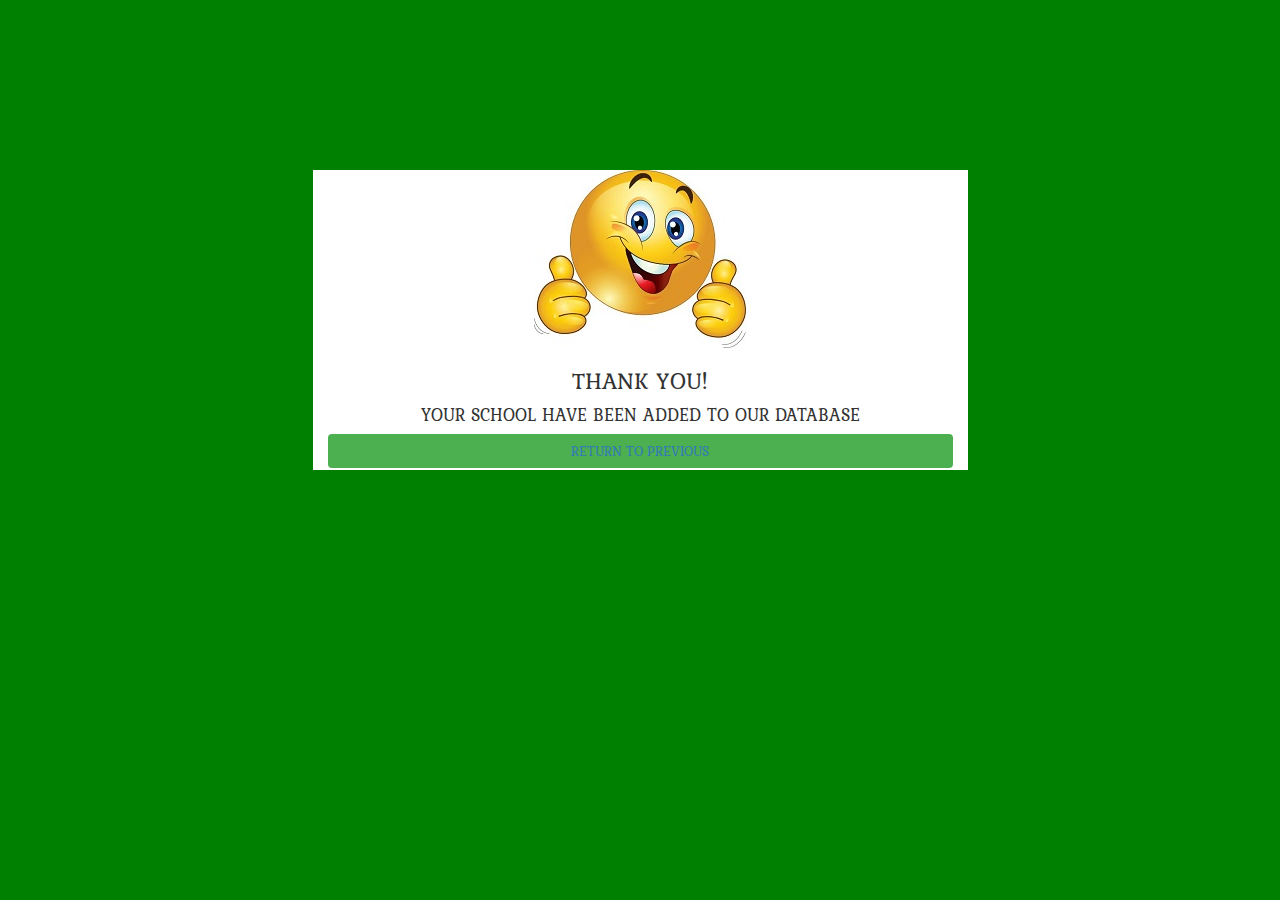
<file: app/templates/OKpage.html>
<!DOCTYPE html>
<html>
<link rel="stylesheet" href="https://maxcdn.bootstrapcdn.com/bootstrap/3.3.7/css/bootstrap.min.css" integrity="sha384-BVYiiSIFeK1dGmJRAkycuHAHRg32OmUcww7on3RYdg4Va+PmSTsz/K68vbdEjh4u" crossorigin="anonymous">
<link href="https://fonts.googleapis.com/css?family=Kurale" rel="stylesheet">
<link rel="stylesheet" href="../static/css/main.css">
<script src="https://ajax.googleapis.com/ajax/libs/jquery/3.2.1/jquery.min.js"></script>
<script type="text/javascript" src="../static/js/main.js"></script>
<title>SCHOOL REGISTRATION FORM ACCEPTANCE</title>
<body class="cool">
    <div class="row">
        <div class="col-md-12 box font"><img src="../static/images/smiley.jpg">
        <h3>THANK YOU!</h3>
        <p><h4> YOUR SCHOOL HAVE BEEN ADDED TO OUR DATABASE </h4></p>
        <p><button class="btn btn-block"><a href="./index.html">RETURN TO PREVIOUS</a></button></p>
        </div>
    </div>
</body>
</file>
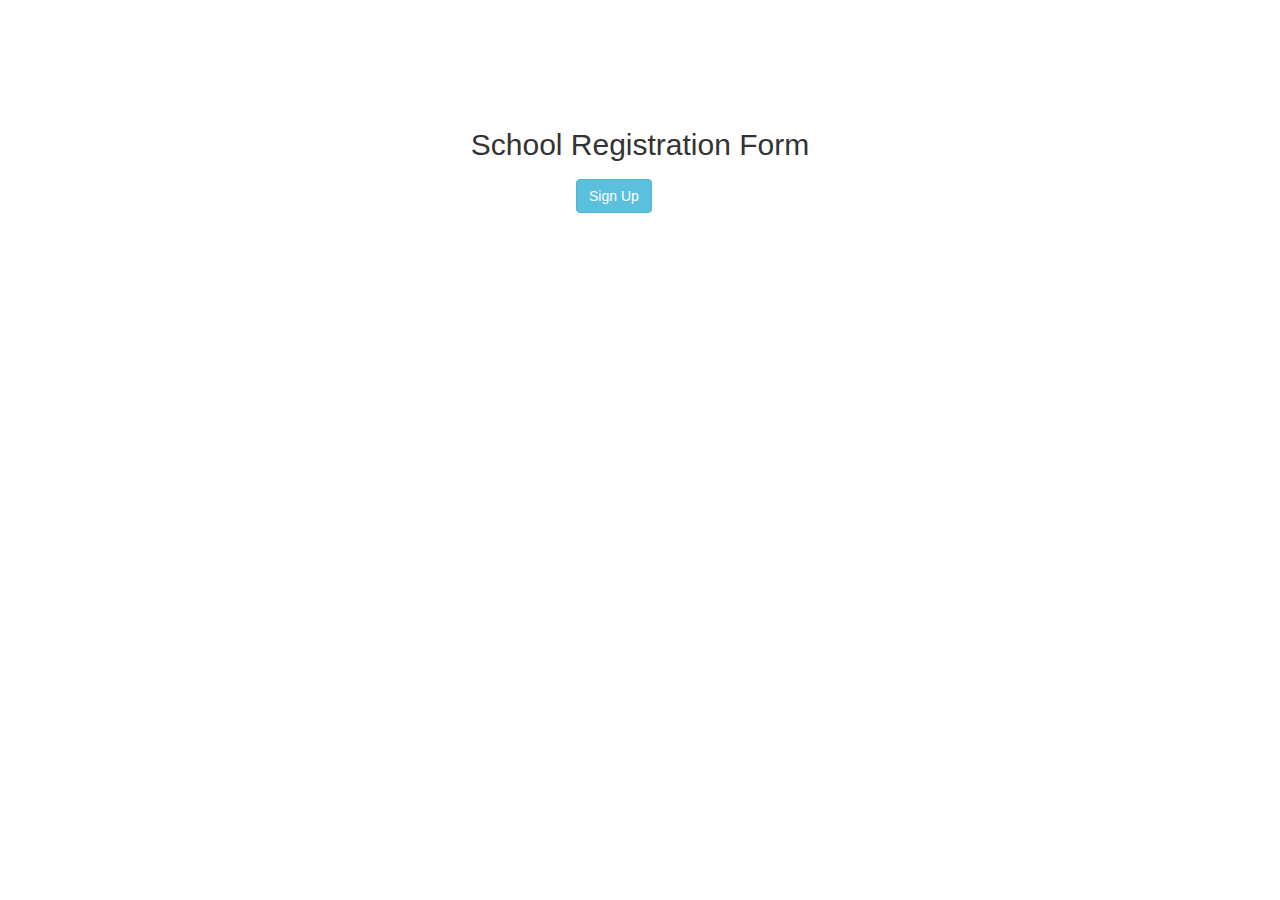
<file: app/templates/schoolreg.html>
<!DOCTYPE html>
<html>
<head>
<link rel="stylesheet" href="https://maxcdn.bootstrapcdn.com/bootstrap/3.3.7/css/bootstrap.min.css" integrity="sha384-BVYiiSIFeK1dGmJRAkycuHAHRg32OmUcww7on3RYdg4Va+PmSTsz/K68vbdEjh4u" crossorigin="anonymous">
<link rel="stylesheet" href="../static/css/schmain.css">
<script src="https://ajax.googleapis.com/ajax/libs/jquery/3.2.1/jquery.min.js"></script>
<script type="text/javascript" src="../static/js/schmain.js"></script>
<title>SCHOOL REGISTRATION FORM</title>
</head>
<body>
<div class="grid">
  <h2 class="text-center center">School Registration Form</h2>
<button class="btn btn-info" id="butt" onclick="document.getElementById('modal').style.display='block'" style="width:auto;">Sign Up</button>
</div>
<div id="modal" class="modal col-md-12">
  <span onclick="document.getElementById('modal').style.display='none'" class="close" title="Close Modal">×</span>
  <form class="modal-content animate" style="width: 100%" name="SchoolRegistration" action="./schoolregOKpage.html" onSubmit="return validate()">
    <div class="container col-md-6 col-md-offset-3">
      <label class="b"><b>Username</b></label>
      <input type="text" placeholder="Enter School Name" name="schoolname" class="form-control">

      <label class="b"><b>Email</b></label>
      <input type="text" placeholder="Enter Email address" name="email" class="form-control">

      <label><b>Password</b></label></br><h6><span class="red">* Password must contain 6 characters</br>* Password must contain Uppercase</br>* Password cannot be 'password'</span></h6></label>
      <input type="password" id="password" placeholder="Enter Password" name="psw" class="form-control">

      <label><b>Confirm Password</b></label>
      <input type="password" id="password2" placeholder="Confirm Password" name="psw-repeat" class="form-control">

      <label><b>Mobile Number</b></label>
      <input type="text" placeholder="Enter Mobile Number" name="mobilenumber" class="form-control">

      <input type="checkbox" checked="checked"> Remember me
      <p>By creating an account you agree to our <a href="#">Terms & Privacy</a>.</p>

      <div class="clearfix col-md-12">
        <div class="col-md-6">
        <button type="button" onclick="document.getElementById('modal').style.display='none'" class="btn btn-group btn-danger">Cancel</button>
        </div>
        <div class="col-md-6">
        <button type="submit" class="btn btn-group">Sign Up</button>
        </div>
      </div>
    </div>
  </form>
</div>
</body>
</html>
</file>
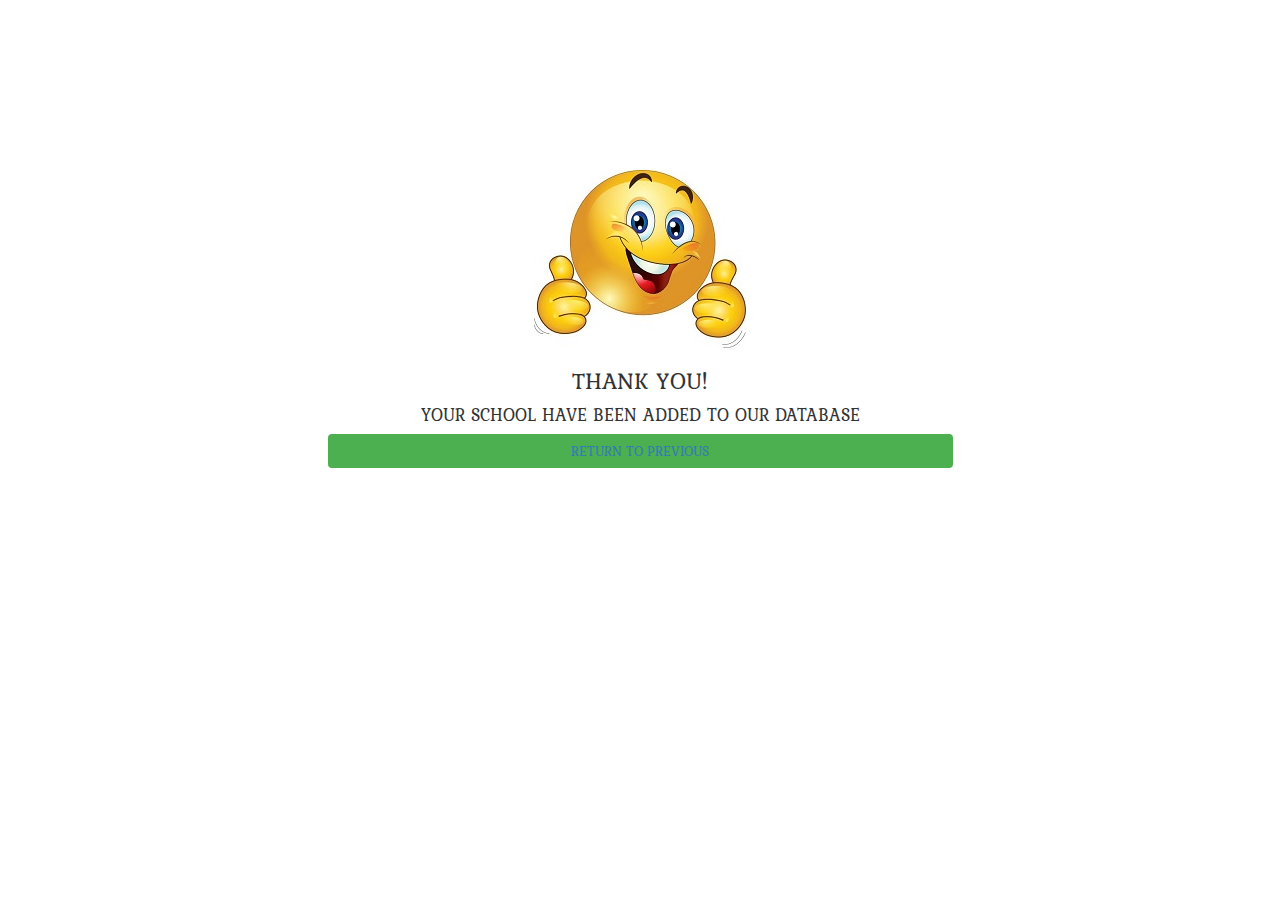
<file: app/templates/schoolregOKpage.html>
<!DOCTYPE html>
<html>
<head>
<link rel="stylesheet" href="https://maxcdn.bootstrapcdn.com/bootstrap/3.3.7/css/bootstrap.min.css" integrity="sha384-BVYiiSIFeK1dGmJRAkycuHAHRg32OmUcww7on3RYdg4Va+PmSTsz/K68vbdEjh4u" crossorigin="anonymous">
<link href="https://fonts.googleapis.com/css?family=Kurale" rel="stylesheet">
<link rel="stylesheet" href="../static/css/schmain.css">
<script src="https://ajax.googleapis.com/ajax/libs/jquery/3.2.1/jquery.min.js"></script>
<script type="text/javascript" src="../static/js/schmain.js"></script>
<title>SCHOOL REGISTRATION FORM ACCEPTANCE</title>
</head>
<body class>
    <div class="row">
        <div class="col-md-12 box font"><img src="../static/images/smiley.jpg">
        <h3>THANK YOU!</h3>
        <p><h4> YOUR SCHOOL HAVE BEEN ADDED TO OUR DATABASE </h4></p>
        <p><button class="btn btn-block"><a href="./schoolreg.html">RETURN TO PREVIOUS</a></button></p>
        </div>
    </div>
</body>
</file>
<file: app/static/css/main.css>
/* Full-width input fields */
input[type=text], input[type=password] {
    width: 100%;
    padding: 12px 20px;
    margin: 8px 0;
    display: inline-block;
    border: 1px solid #ccc;
    box-sizing: border-box;
}

/* Set a style for all buttons */
button {
    background-color: #4CAF50;
    color: white;
    padding: 14px 20px;
    margin: 8px 0;
    border: none;
    cursor: pointer;
    width: 100%;
}

/* Extra styles for the cancel button */
.cancelbtn {

}

/* Float cancel and signup buttons and add an equal width */
.signupbtn {

}

/* Add padding to container elements */
.container {
    padding: 16px;
    background-color: white;
}

/* The Modal (background) */
.modal {
    display: none; /* Hidden by default */
    position: fixed; /* Stay in place */
    z-index: 1; /* Sit on top */
    left: 0;
    top: 0;
    width: 100%; /* Full width */
    height: 100%; /* Full height */
    overflow: auto; /* Enable scroll if needed */
    background-color: rgb(0,0,0); /* Fallback color */
    background-color: rgba(0,0,0,0.4); /* Black w/ opacity */
    padding-top: 60px;
}

/* Modal Content/Box */
.modal-content {
    background-color: #fefefe;
    margin: 5% auto 15% auto; /* 5% from the top, 15% from the bottom and centered */
    border: 1px solid #888;
    width: 80%; /* Could be more or less, depending on screen size */
}

/* The Close Button (x) */
.close {
    position: absolute;
    right: 35px;
    top: 15px;
    color: #000;
    font-size: 40px;
    font-weight: bold;
}

.close:hover,
.close:focus {
    color: red;
    cursor: pointer;
}

/* Clear floats */
.clearfix::after {
    content: "";
    clear: both;
    display: table;
}

/* Change styles for cancel button and signup button on extra small screens */
@media screen and (max-width: 300px) {
    .cancelbtn, .signupbtn {
       width: 100%;
    }
}

.center {
    margin-top: 10%;
}

body {
    max-width: 100%;
    max-height: 100%;
}

#butt {
    margin-left: 45%;
}

.font {
    font-family: 'Kurale', serif;

}

.cool {
    background-color: green;
}

.box {
    margin-top: 13%;
    background-color: white;
    text-align: center;
    height: 300px;
    margin-left: 25%;
    width: 50%;
    border-top-style:

}
</file>
<file: app/static/css/schmain.css>
/* Full-width input fields */
input[type=text], input[type=password] {
    width: 100%;
    padding: 12px 20px;
    margin: 8px 0;
    display: inline-block;
    border: 1px solid #ccc;
    box-sizing: border-box;
}

/* Set a style for all buttons */
button {
    background-color: #4CAF50;
    color: white;
    padding: 14px 20px;
    margin: 8px 0;
    border: none;
    cursor: pointer;
    width: 100%;
}

/* Extra styles for the cancel button */
.cancelbtn {

}

/* Float cancel and signup buttons and add an equal width */
.signupbtn {

}

/* Add padding to container elements */
.container {
    padding: 16px;
    background-color: white;
}

/* The Modal (background) */
.modal {
    display: none; /* Hidden by default */
    position: fixed; /* Stay in place */
    z-index: 1; /* Sit on top */
    left: 0;
    top: 0;
    width: 100%; /* Full width */
    height: 100%; /* Full height */
    overflow: auto; /* Enable scroll if needed */
    background-color: rgb(0,0,0); /* Fallback color */
    background-color: rgba(0,0,0,0.4); /* Black w/ opacity */
    padding-top: 60px;
}

/* Modal Content/Box */
.modal-content {
    background-color: #fefefe;
    margin: 5% auto 15% auto; /* 5% from the top, 15% from the bottom and centered */
    border: 1px solid #888;
    width: 80%; /* Could be more or less, depending on screen size */
}

/* The Close Button (x) */
.close {
    position: absolute;
    right: 35px;
    top: 15px;
    color: #000;
    font-size: 40px;
    font-weight: bold;
}

.close:hover,
.close:focus {
    color: red;
    cursor: pointer;
}

/* Clear floats */
.clearfix::after {
    content: "";
    clear: both;
    display: table;
}

/* Change styles for cancel button and signup button on extra small screens */
@media screen and (max-width: 300px) {
    .cancelbtn, .signupbtn {
       width: 100%;
    }
}

.center {
    margin-top: 10%;
}

body {
    max-width: 100%;
    max-height: 100%;
}

#butt {
    margin-left: 45%;
}

.font {
    font-family: 'Kurale', serif;

}

.cool {
    background-color: green;
}

.box {
    margin-top: 13%;
    background-color: white;
    text-align: center;
    height: 300px;
    margin-left: 25%;
    width: 50%;
    border-top-style:

}

.red {
    color: red;
}
</file>
